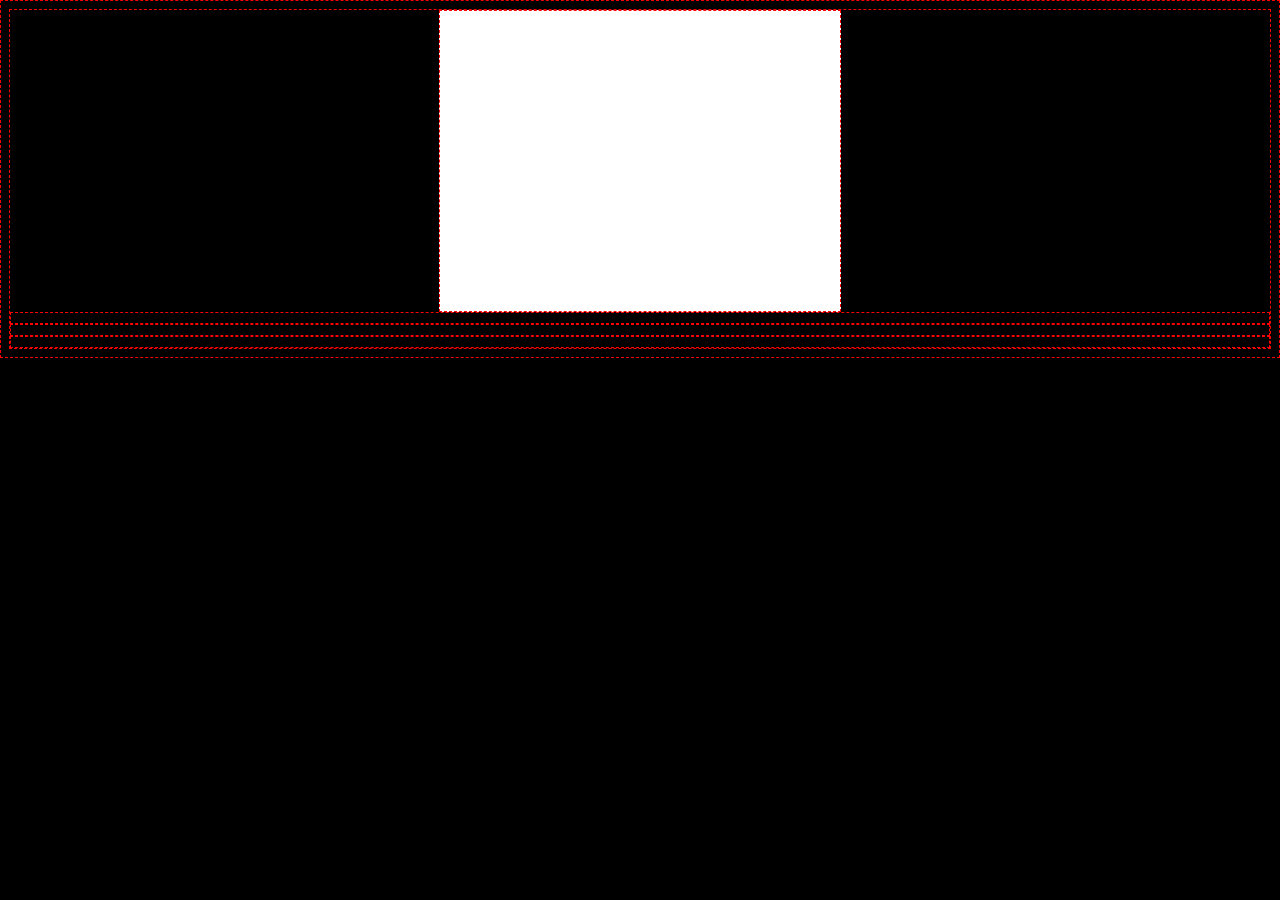
<file: .learn/resets/11-postcard-divisions/index.html>
<!DOCTYPE html>
<html lang="en">
	<head>
		<meta charset="UTF-8" />
		<meta name="viewport" content="width=device-width, initial-scale=1.0" />
		<title>Mi cartita</title>
		<link rel="stylesheet" href="styles.css" />
	</head>

	<body>
		<div class="postcard"></div>
         <div class="postcard-header"></div>
         <div class="postcard-body"></div>
         <div class="postcard-footer"></div>
        



	</body>
</html>
</file>
<file: .learn/resets/11-postcard-divisions/styles.css>
body {
	background: black;
}

* {
	border: 1px dashed red;
	min-height: 10px;
}

.postcard {
	background: white;
	width: 400px;
	height: 300px;
	margin: auto;
}
</file>
